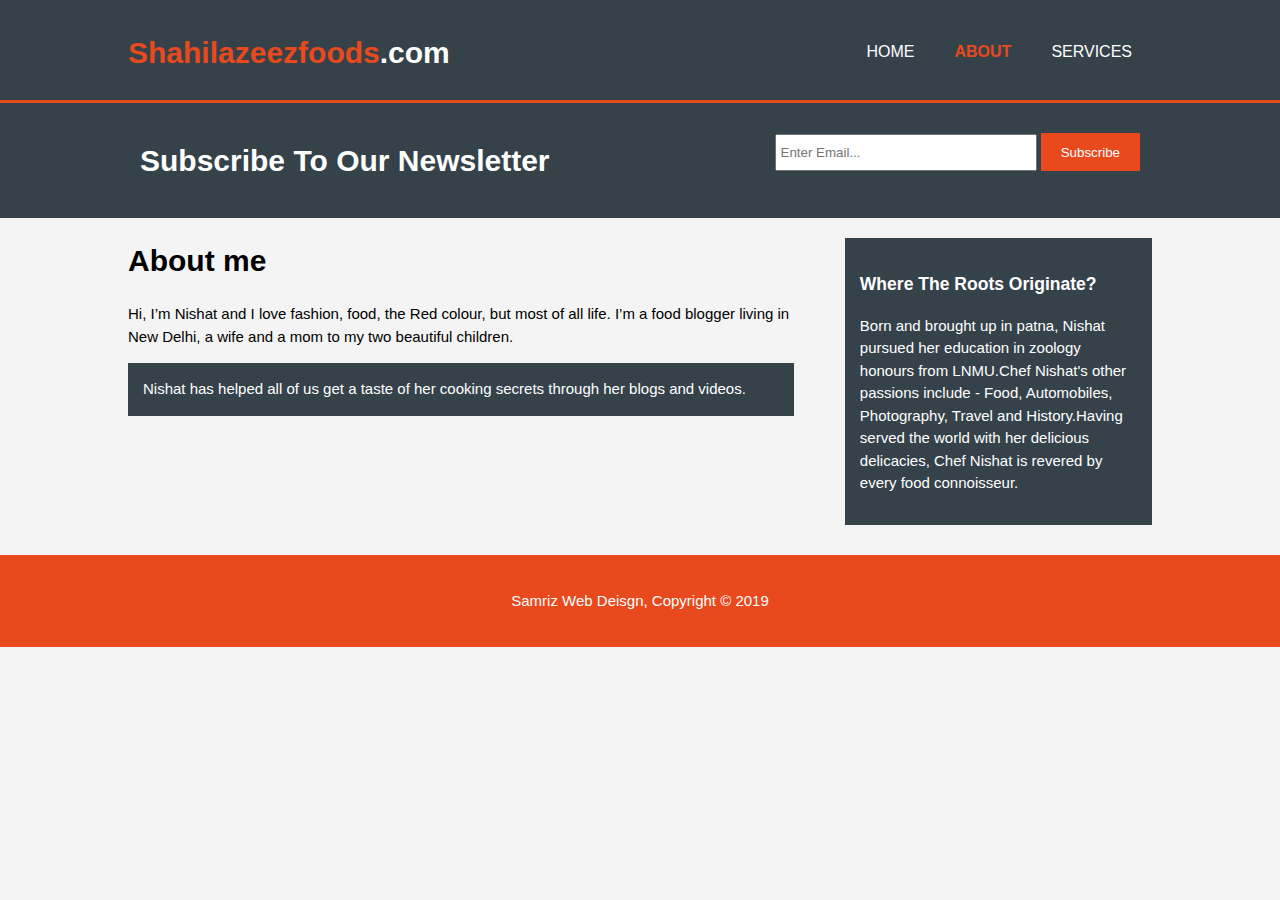
<file: about.html>
<!DOCTYPE html>
<html>
  <head>
    <meta charset="utf-8">
    <meta name="viewport" content="width=device-width">
    <meta name="description" content="Affordable and professional web design">
	  <meta name="keywords" content="web design, affordable web design, professional web design">
  	<meta name="author" content="Brad Traversy">
    <title>Shahilazeezfoods | About</title>
    <link rel="stylesheet" href="./css/style.css">
  </head>
  <body>
    <header>
      <div class="container">
        <div id="branding">
          <h1><span class="highlight">Shahilazeezfoods</span>.com</h1>
        </div>
        <nav>
          <ul>
            <li><a href="index.html">Home</a></li>
            <li class="current"><a href="about.html">About</a></li>
            <li><a href="services.html">Services</a></li>
          </ul>
        </nav>
      </div>
    </header>

    <section id="newsletter">
      <div class="container">
        <h1>Subscribe To Our Newsletter</h1>
        <form>
          <input type="email" placeholder="Enter Email...">
          <button type="submit" class="button_1">Subscribe</button>
        </form>
      </div>
    </section>

    <section id="main">
      <div class="container">
        <article id="main-col">
          <h1 class="page-title">About me</h1>
          <p>
            Hi, I’m Nishat and I love fashion, food, the Red colour, but most of all life. I’m a food blogger living in New Delhi, a wife and a mom to my two beautiful children.
          </p>
          <p class="dark">
				Nishat has helped all of us get a taste of her cooking secrets through her blogs and videos.
          </p>
        </article>

        <aside id="sidebar">
          <div class="dark">
            <h3>Where The Roots Originate?</h3>
            <p>Born and brought up in patna, Nishat pursued her education in zoology honours from LNMU.Chef Nishat's other passions include - Food, Automobiles, Photography, Travel and History.Having served the world with her delicious delicacies, Chef Nishat is revered by every food connoisseur.</p>
          </div>
        </aside>
      </div>
    </section>

    <footer>
      <p>Samriz Web Deisgn, Copyright &copy; 2019</p>
    </footer>
  </body>
</html>
</file>
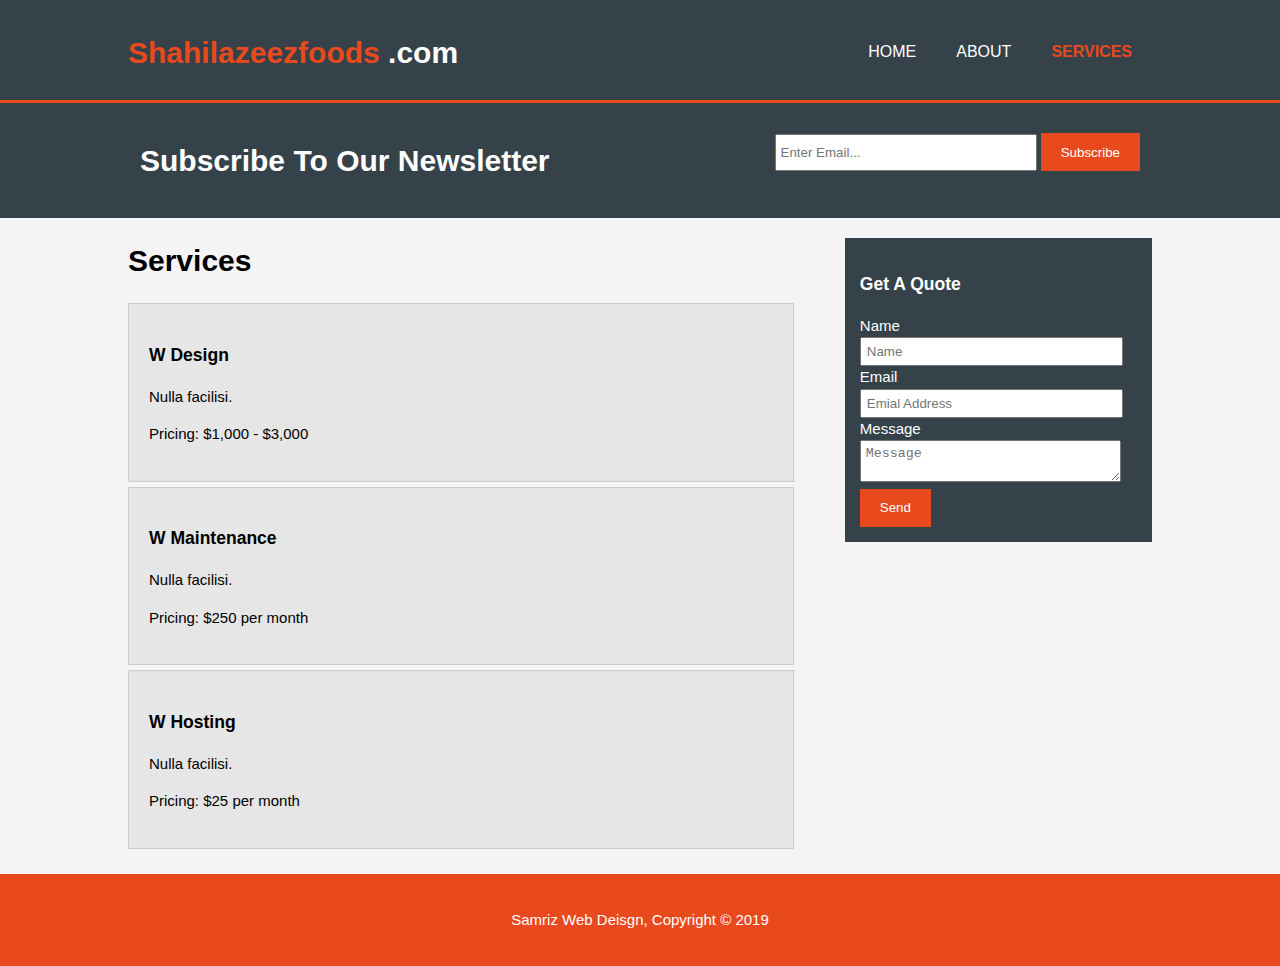
<file: services.html>
<!DOCTYPE html>
<html>
  <head>
    <meta charset="utf-8">
    <meta name="viewport" content="width=device-width">
    <meta name="description" content="Affordable and professional web design">
	  <meta name="keywords" content="web design, affordable web design, professional web design">
  	<meta name="author" content="Brad Traversy">
    <title>Shahilazeezfoods | Services</title>
    <link rel="stylesheet" href="./css/style.css">
  </head>
  <body>
    <header>
      <div class="container">
        <div id="branding">
          <h1><span class="highlight">Shahilazeezfoods</span> .com</h1>
        </div>
        <nav>
          <ul>
            <li><a href="index.html">Home</a></li>
            <li><a href="about.html">About</a></li>
            <li class="current"><a href="services.html">Services</a></li>
          </ul>
        </nav>
      </div>
    </header>

    <section id="newsletter">
      <div class="container">
        <h1>Subscribe To Our Newsletter</h1>
        <form>
          <input type="email" placeholder="Enter Email...">
          <button type="submit" class="button_1">Subscribe</button>
        </form>
      </div>
    </section>

    <section id="main">
      <div class="container">
        <article id="main-col">
          <h1 class="page-title">Services</h1>
          <ul id="services">
            <li>
              <h3>W Design</h3>
              <p>Nulla facilisi.</p>
						  <p>Pricing: $1,000 - $3,000</p>
            </li>
            <li>
              <h3>W Maintenance</h3>
              <p>Nulla facilisi.</p>
						  <p>Pricing: $250 per month</p>
            </li>
            <li>
              <h3>W Hosting</h3>
              <p> Nulla facilisi.</p>
						  <p>Pricing: $25 per month</p>
            </li>
          </ul>
        </article>

        <aside id="sidebar">
          <div class="dark">
            <h3>Get A Quote</h3>
            <form class="quote">
  						<div>
  							<label>Name</label><br>
  							<input type="text" placeholder="Name">
  						</div>
  						<div>
  							<label>Email</label><br>
  							<input type="email" placeholder="Emial Address">
  						</div>
  						<div>
  							<label>Message</label><br>
  							<textarea placeholder="Message"></textarea>
  						</div>
  						<button class="button_1" type="submit">Send</button>
					</form>
          </div>
        </aside>
      </div>
    </section>

    <footer>
      <p>Samriz Web Deisgn, Copyright &copy; 2019</p>
    </footer>
  </body>
</html>
</file>
<file: css/style.css>
body{
  font: 15px/1.5 Arial, Helvetica,sans-serif;
  padding:0;
  margin:0;
  background-color:#f4f4f4;
}

/* Global */
.container{
  width:80%;
  margin:auto;
  overflow:hidden;
}

ul{
  margin:0;
  padding:0;
}

.button_1{
  height:38px;
  background:#e8491d;
  border:0;
  padding-left: 20px;
  padding-right:20px;
  color:#ffffff;
}

.dark{
  padding:15px;
  background:#35424a;
  color:#ffffff;
  margin-top:10px;
  margin-bottom:10px;
}

/* Header **/
header{
  background:#35424a;
  color:#ffffff;
  padding-top:30px;
  min-height:70px;
  border-bottom:#e8491d 3px solid;
}

header a{
  color:#ffffff;
  text-decoration:none;
  text-transform: uppercase;
  font-size:16px;
}

header li{
  float:left;
  display:inline;
  padding: 0 20px 0 20px;
}

header #branding{
  float:left;
}

header #branding h1{
  margin:0;
}

header nav{
  float:right;
  margin-top:10px;
}

header .highlight, header .current a{
  color:#e8491d;
  font-weight:bold;
}

header a:hover{
  color:#cccccc;
  font-weight:bold;
}

/* Showcase */
#showcase{
  min-height:400px;
  background:url('../img/showcase.jpg') no-repeat 0 -400px;
  text-align:center;
  color:#ffffff;
}

#showcase h1{
  margin-top:100px;
  font-size:55px;
  margin-bottom:10px;
}

#showcase p{
  font-size:20px;
}

/* Newsletter */
#newsletter{
  padding:15px;
  color:#ffffff;
  background:#35424a
}

#newsletter h1{
  float:left;
}

#newsletter form {
  float:right;
  margin-top:15px;
}

#newsletter input[type="email"]{
  padding:4px;
  height:25px;
  width:250px;
}

/* Boxes */
#boxes{
  margin-top:20px;
}

#boxes .box{
  float:left;
  text-align: center;
  width:30%;
  padding:10px;
}

#boxes .box img{
  width:90px;
}

/* Sidebar */
aside#sidebar{
  float:right;
  width:30%;
  margin-top:10px;
}

aside#sidebar .quote input, aside#sidebar .quote textarea{
  width:90%;
  padding:5px;
}

/* Main-col */
article#main-col{
  float:left;
  width:65%;
}

/* Services */
ul#services li{
  list-style: none;
  padding:20px;
  border: #cccccc solid 1px;
  margin-bottom:5px;
  background:#e6e6e6;
}

footer{
  padding:20px;
  margin-top:20px;
  color:#ffffff;
  background-color:#e8491d;
  text-align: center;
}

/* Media Queries */
@media(max-width: 768px){
  header #branding,
  header nav,
  header nav li,
  #newsletter h1,
  #newsletter form,
  #boxes .box,
  article#main-col,
  aside#sidebar{
    float:none;
    text-align:center;
    width:100%;
  }

  header{
    padding-bottom:20px;
  }

  #showcase h1{
    margin-top:40px;
  }

  #newsletter button, .quote button{
    display:block;
    width:100%;
  }

  #newsletter form input[type="email"], .quote input, .quote textarea{
    width:100%;
    margin-bottom:5px;
  }
}
</file>
